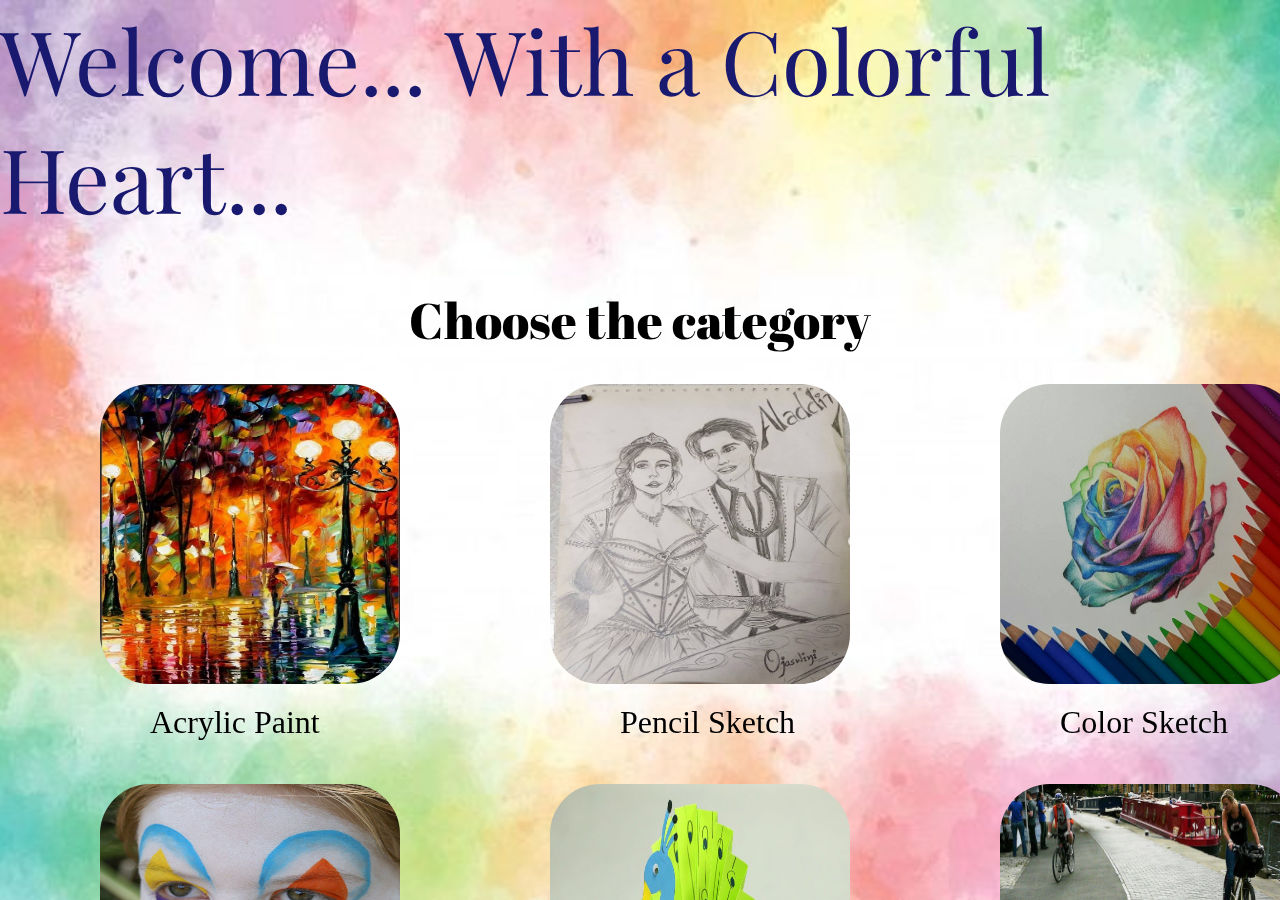
<file: main.html>
<!DOCTYPE html>
<html>
<head>
<meta name="viewport" content="width=device-width, initial-scale=1">
<link rel="stylesheet" href="/style/mainstyle.css">
</head>
<link rel="shortcut icon" href="./images/logo.jpg" type="image/x-icon" />
    <title>Art Blocks</title>

<body>
<div class="main">
    <div class="heading">
        <p>Welcome... With a Colorful Heart... </p>
    </div>
    <div class="cat">
        <p id="catt">Choose the category</p>
    </div>
    <div class="blocks">
        <div class="acrylic">
            <a id="blo" href="/pages/acrylicPaint.html"><img src="./images/acrylic_paint.jpg" alt=""></a>
            <p>Acrylic Paint</p>
        </div>

        <div class="pencilsketch">
            <a id="blo" href="/pages/PencilSketch.html"><img src="./images/pencil_Sketch.jpg" alt=""></a>
            <p>Pencil Sketch</p>
        </div>

        <div class="colorsketch">
            <a id="blo" href="/pages/colorsketch.html"><img src="./images/color sketching.jpg" alt=""></a>
            <p>Color Sketch</p>
        </div>

        <div class="facepaint">
            <a id="blo" href="/pages/facepaint.html"><img src="./images/face paint.jpg" alt=""></a>
            <p>Face Paint</p>
        </div>

        <div class="papercraft">
            <a id="blo" href="/pages/papercraft.html"><img src="./images/paper craft.jpg" alt=""></a>
            <p>Crafts</p>
        </div>

        <div class="roadpaint">
            <a id="blo" href="/pages/roadpaint.html"><img src="./images/road paint.jpg" alt=""></a>
            <p>Road Paint</p>
        </div>

        <div class="journel">
            <a id="blo" href="/pages/journel.html"><img src="./images/scrap_booking.jpg" alt=""></a>
            <p>Journel</p>
        </div>

        <div class="watercolor">
            <a id="blo" href="/pages/watercolor.html"><img src="./images/water_color.jpg" alt=""></a>
            <p>Water Color</p>
        </div>
        <div class="tattoo">
            <a id="blo" href="/pages/tattoo.html"><img src="./images/tattoo.jpg" alt=""></a>
            <p>Tattoo</p>
        </div>

    </div>
    
</div>


</body>
</html>
</file>
<file: style/mainstyle.css>
@import url('https://fonts.googleapis.com/css2?family=Playfair+Display:ital,wght@1,500&display=swap');
  @import url('https://fonts.googleapis.com/css2?family=Abril+Fatface&family=Cabin:wght@500&family=Playfair+Display:ital,wght@0,700;1,500&display=swap');


* {
    margin: 0;
    padding: 0;
    box-sizing: border-box;
  }

.main {
    position: fixed;
    width: 100vw;
    height: 100vh;
    background: url(../images/background.jpg);
    background-attachment: fixed;
    background-position: center;
    background-size: cover;
    overflow: scroll;
}

body{
    position: absolute;
    overflow: scroll;
} 

.heading p{
    font-family: Playfair Display;
    font-size:89px;
    color: midnightblue;
}

#catt {
    font-size: 50px;
    text-align: center;
    margin-top: 50px;
    font-family: Abril Fatface ;
}

.heading img {
    size: 50px;
}


.blocks img {
    position: absolute;
    height: 300px;
    width:300px;
    background-size: cover;
    border-radius: 50px;
}

.blocks p {
    position: absolute;
    font-size: xx-large;
}

/*Acrylic paint*/

.acrylic img{
    margin-left: 100px;
    margin-top: 30px;
}
 
.acrylic p {
    margin-left: 150px;
    margin-top: 350px;
}

/*pencil sketch*/

.pencilsketch img{
    margin-left: 550px;
    margin-top: 30px;
}


.pencilsketch p {
    margin-left: 620px;
    margin-top: 350px;
}

/*color sketch*/

.colorsketch img {
    margin-left: 1000px;
    margin-top: 30px;
}

.colorsketch p {
    margin-left: 1060px;
    margin-top: 350px;
}

/*face paint*/

.facepaint img{
    margin-left: 100px;
    margin-top: 430px;
}

.facepaint p {
    margin-left: 180px;
    margin-top: 750px;
}

/*paper craft*/

.papercraft img {
    margin-left: 550px;
    margin-top: 430px;
}

.papercraft p {
    margin-left: 620px;
    margin-top: 750px;
}

/*road paint*/

.roadpaint img {
    margin-left: 1000px;
    margin-top: 430px;
}

.roadpaint p {
    margin-left: 1060px;
    margin-top: 750px;
}

/*journel*/

.journel img{
    margin-left: 100px;
    margin-top: 830px;
}

.journel p {
    margin-left: 180px;
    margin-top: 1150px;
}

/*water color*/

.watercolor img {
    margin-left: 550px;
    margin-top: 830px;
}

.watercolor p {
    margin-left: 620px;
    margin-top: 1150px;
}

/*tattoo*/

.tattoo img {
    margin-left: 1000px;
    margin-top: 830px;
}

.tattoo p {
    margin-left: 1060px;
    margin-top: 1150px;
}
</file>
